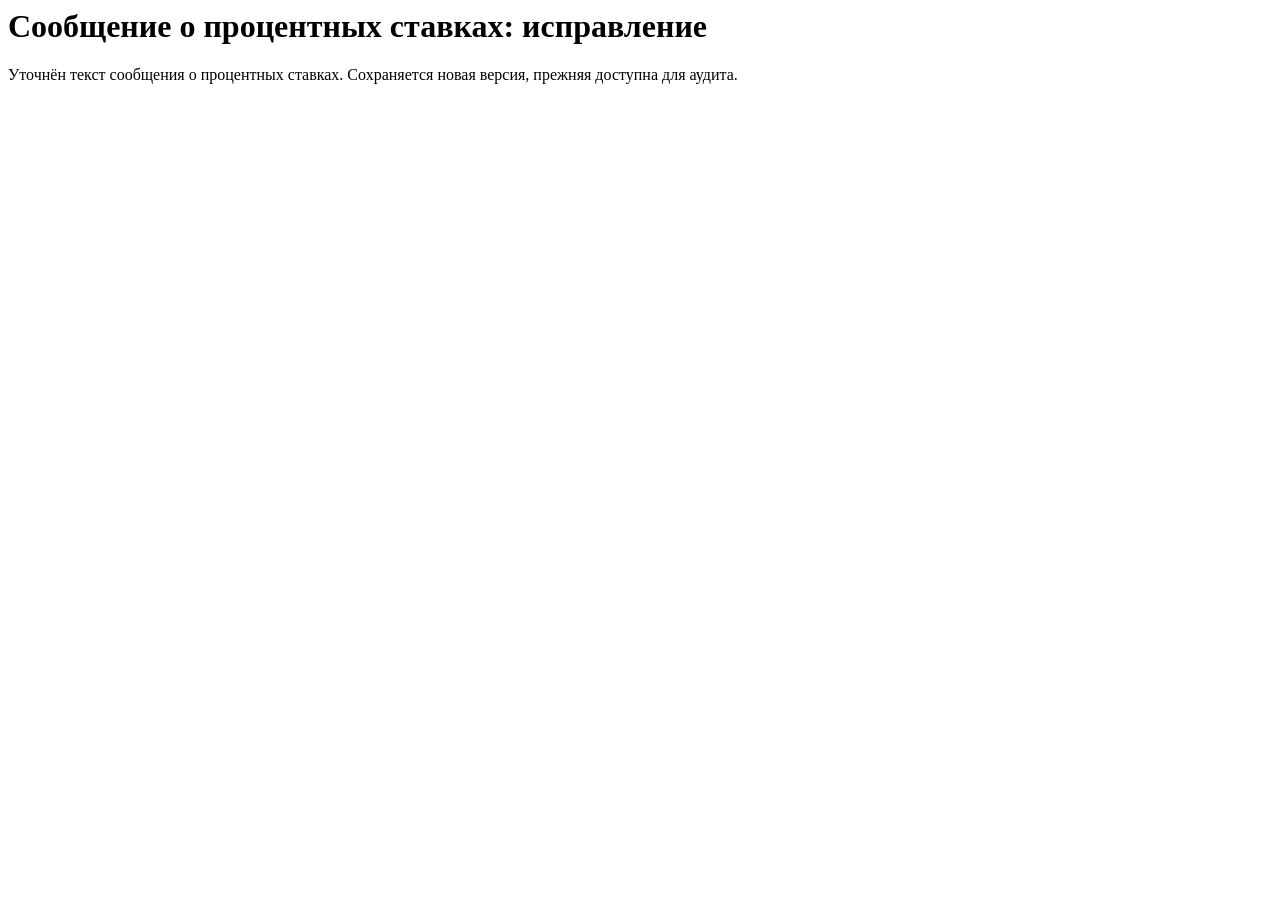
<file: fixtures/news/cbr-corrected.html>
<html><body><h1>Сообщение о процентных ставках: исправление</h1>
<div class="landing-text"><p>Уточнён текст сообщения о процентных ставках. Сохраняется новая версия, прежняя доступна для аудита.</p></div></body></html>
</file>
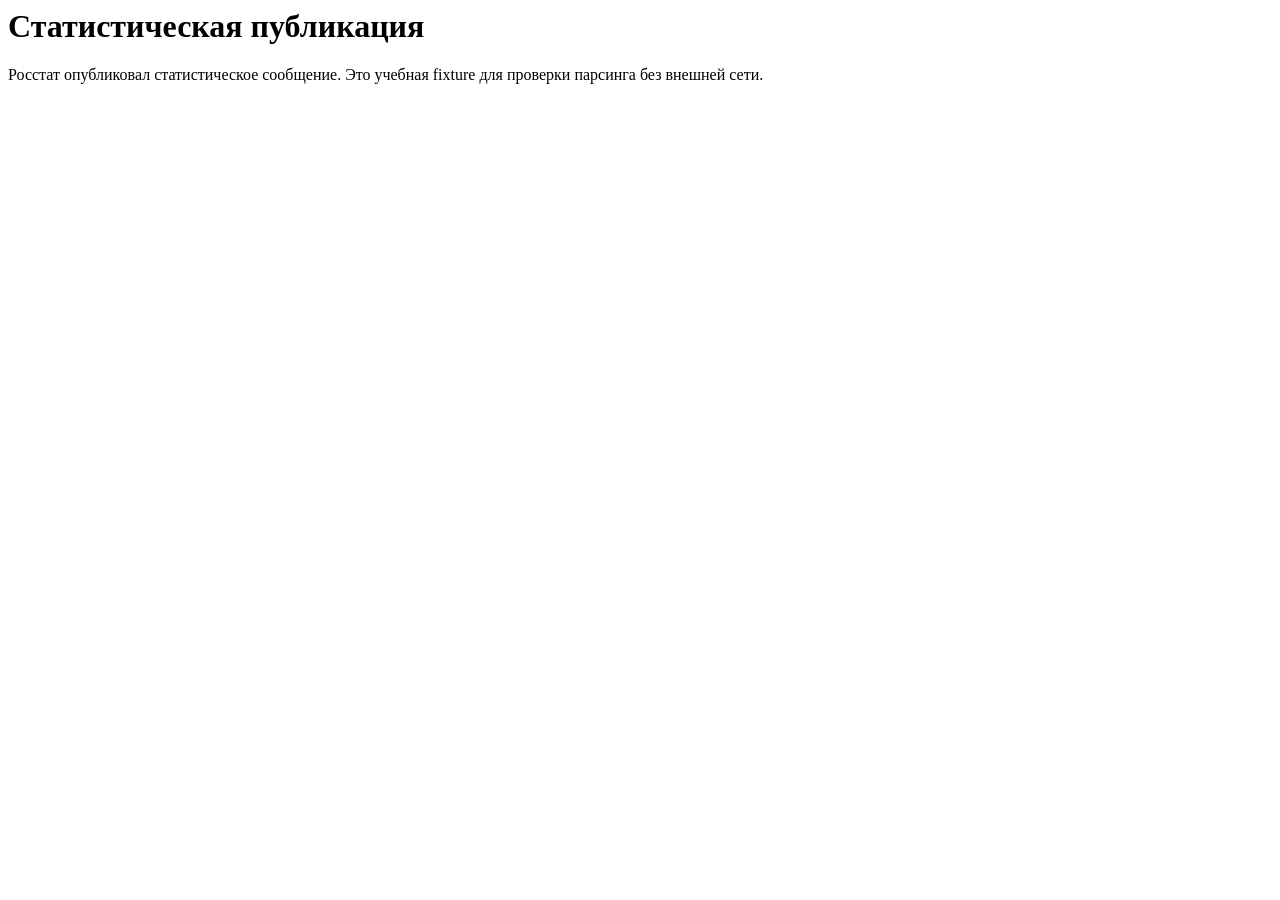
<file: fixtures/news/rosstat.html>
<html><head><meta property="article:published_time" content="2026-10-21T12:00:00+03:00"></head><body>
<h1>Статистическая публикация</h1><article><p>Росстат опубликовал статистическое сообщение. Это учебная fixture для проверки парсинга без внешней сети.</p></article></body></html>
</file>
